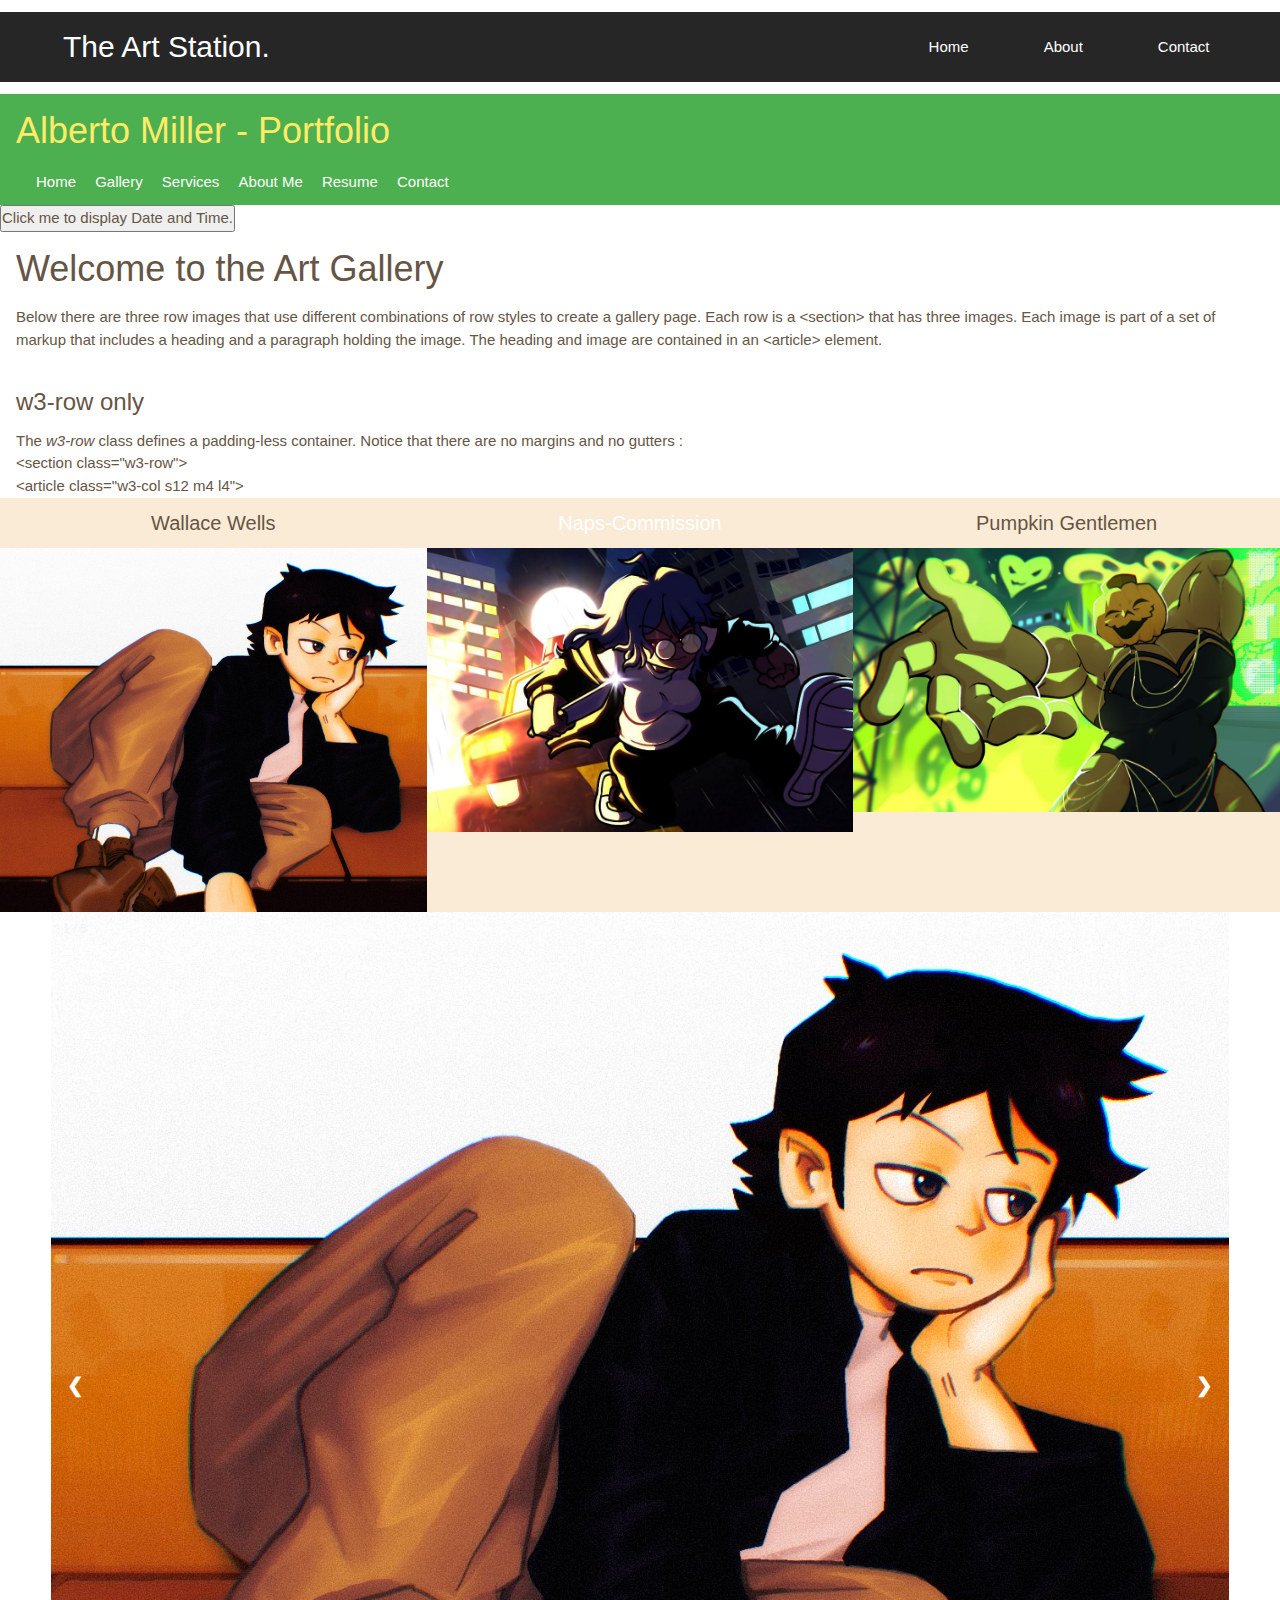
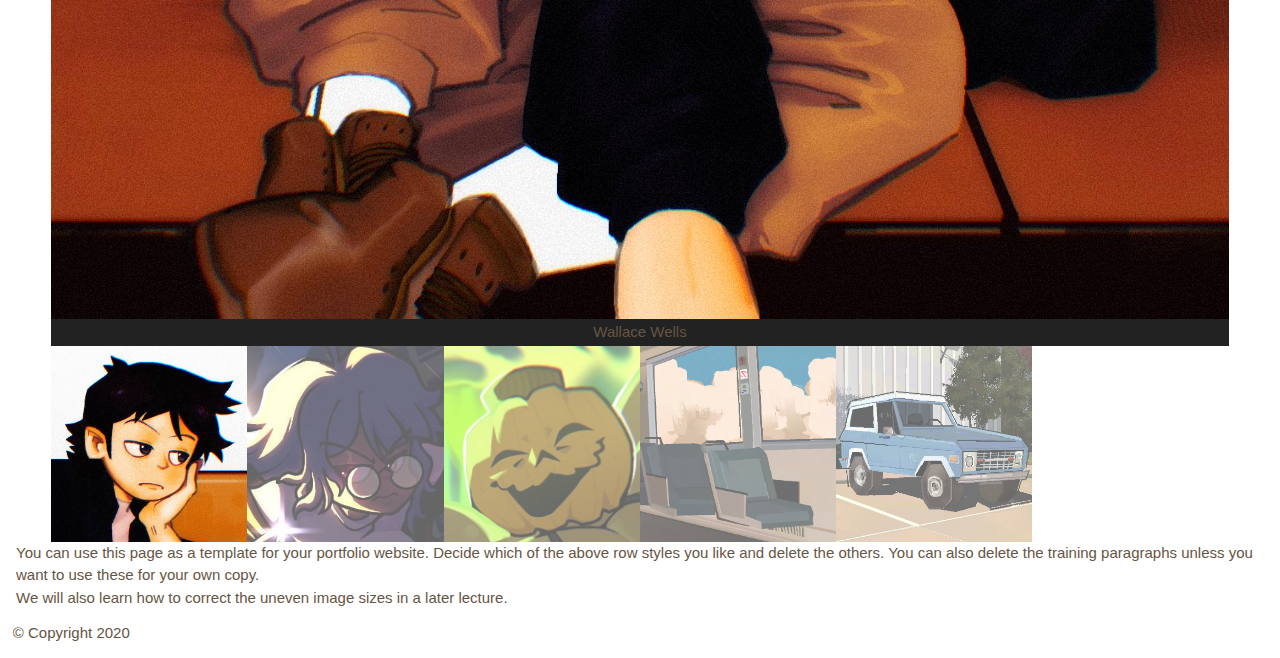
<file: responsive_template_2024/index.html>
<!DOCTYPE html>
<html lang="en">
    <head>
        <title>W3.CSS</title>
        <meta name="viewport" content="width=device-width, initial-scale=1">
        <link rel="stylesheet" href="https://www.w3schools.com/w3css/4/w3.css">
        <link rel="stylesheet" href="css/my-styles.css">
    </head>
    <body>
        <header>
            <div class="container"> 
                <nav class="navbar">
                  <a href="#" class="nav-branding">The Art Station.</a>
                  <ul class="nav-menu">
                    <li class="nav-item">
                      <a href="#" class="nav-link">Home</a>
                    </li>
                    <li class="nav-item">
                      <a href="#" class="nav-link">About</a>
                    </li>
                    <li class="nav-item">
                      <a href="#" class="nav-link">Contact</a>
                    </li>
                  </ul>
                  <div class="hamburger">
                    <span class="bar"></span>
                    <span class="bar"></span>
                    <span class="bar"></span>
                  </div>
                </nav>
             </div>
           </header>
        <div>
            <header class="w3-container w3-green">  <!--w3-container adds 16 pixels of padding 
                around each element; w3-green makes the background green -->
                <h1>Alberto Miller - Portfolio</h1>
                <nav>
                    <ul>
                        <li><a href="index.html">Home</a></li>
                        <li><a href="gallery.html">Gallery</a></li>
                        <li><a href="services.html">Services</a></li>
                        <li><a href="about.html">About Me</a></li>
                        <li><a href="resume.html">Resume</a></li>
                        <li><a href="contact.html">Contact</a></li>
                    </ul>
                </nav>
            </header>
            <button type="button"
            onclick="document.getElementById('demo').innerHTML =
            Date()">Click me to display Date and Time.</button>

            <p id="demo"></p>
        </body>
        </html>
            <div class="w3-container">
                <h1>Welcome to the Art Gallery</h1>
            </div>
            
            <section class="w3-container ">
                <p>Below there are three row images that use different combinations of row styles to 
                    create a gallery page. Each row is a &lt;section&gt; that has three images. 
                    Each image is part of a set of markup that includes a heading and a paragraph 
                    holding the image. The heading and image are contained in an &lt;article&gt; 
                    element.</p>
            </section>
                
            <section class="w3-container"> <!-- w3-container adds 16 pixels of padding around each element -->
                <br>
                <h3>w3-row only</h3>
                <p>The <i>w3-row</i> class defines a padding-less container. Notice that there are no 
                    margins and no gutters :</p>
                <p>&lt;section class="w3-row"&gt;<br>
                    &lt;article class="w3-col s12 m4 l4"&gt;</p>
            </section>
        
            <section class="w3-row row-color-1"> <!-- In this row, we  have the w3-row class only, which defines 
                a padding-less container. Without the w3-container property, you don't get padding 
                between the elements. -->
                
                <article class="w3-col s12 m4 l4">
                    <h4>Wallace Wells</h4>
                    <p><img src="assets/WallaceWells_72.jpg" alt="Photo of vine snake"></p>
                </article>
                <article class="w3-col s12 m4 l4">
                    <h4><a title="mantis">Naps-Commission</a></h4>
                    <p><a href="assets/Commission01_72.jpg"><img src="assets/Commission01_72.jpg" alt="Photo of praying mantis"></a></p>
                </article>
                <article class="w3-col s12 m4 l4">
                    <h4>Pumpkin Gentlemen</h4>
                    <p><img src="assets/PumpkinShowdown_72.jpg" alt="Photo of jaguar"></p>
                </article>
            </section>

                    <!-- Container for the image gallery -->
<div class="container">

    <!-- Full-width images with number text -->
    <div class="mySlides">
      <div class="numbertext">1 / 5</div>
        <img src="assets/WallaceWells_72.jpg" style="width: 100%">
    </div>
  
    <div class="mySlides">
      <div class="numbertext">2 / 5</div>
        <img src="assets/Commission01_72.jpg" style="width:100%">
    </div>
  
    <div class="mySlides">
      <div class="numbertext">3 / 5</div>
        <img src="assets/PumpkinShowdown_72.jpg" style="width:100%">
    </div>
  
    <div class="mySlides">
      <div class="numbertext">4 / 5</div>
        <img src="assets/HeavyPainting01_72.jpg" style="width:100%">
    </div>
  
    <div class="mySlides">
      <div class="numbertext">5 / 5</div>
        <img src="assets/HeavyPainting02_72.jpg" style="width:100%">
    </div>
  
    <!-- Next and previous buttons -->
    <a class="prev" onclick="plusSlides(-1)">&#10094;</a>
    <a class="next" onclick="plusSlides(1)">&#10095;</a>
  
    <!-- Image text -->
    <div class="caption-container">
      <p id="caption"></p>
    </div>
  
    <!-- Thumbnail images -->
    <div class="row">
      <div class="column">
        <img class="demo cursor" src="assets/WallaceWells_thumbnail.jpg" style="width:100%" onclick="currentSlide(1)" alt="Wallace Wells">
      </div>
      <div class="column">
        <img class="demo cursor" src="assets/Commission01_thumbnail.jpg" style="width:100%" onclick="currentSlide(2)" alt="LiteralNaps">
      </div>
      <div class="column">
        <img class="demo cursor" src="assets/PumpkinShowdown_thumbnail.jpg" style="width:100%" onclick="currentSlide(3)" alt="Pumpkin">
      </div>
      <div class="column">
        <img class="demo cursor" src="assets/HeavyPainting01_thumbnail.jpg" style="width:100%" onclick="currentSlide(4)" alt="Studies 01">
      </div>
      <div class="column">
        <img class="demo cursor" src="assets/HeavyPainting02_thumbnail.jpg" style="width:100%" onclick="currentSlide(5)" alt="Studies 02">
      </div>
    </div>
  </div>

  <script>
    let slideIndex = 1;
showSlides(slideIndex);

// Next/previous controls
function plusSlides(n) {
  showSlides(slideIndex += n);
}

// Thumbnail image controls
function currentSlide(n) {
  showSlides(slideIndex = n);
}

function showSlides(n) {
  let i;
  let slides = document.getElementsByClassName("mySlides");
  let dots = document.getElementsByClassName("demo");
  let captionText = document.getElementById("caption");
  if (n > slides.length) {slideIndex = 1}
  if (n < 1) {slideIndex = slides.length}
  for (i = 0; i < slides.length; i++) {
    slides[i].style.display = "none";
  }
  for (i = 0; i < dots.length; i++) {
    dots[i].className = dots[i].className.replace(" active", "");
  }
  slides[slideIndex-1].style.display = "block";
  dots[slideIndex-1].className += " active";
  captionText.innerHTML = dots[slideIndex-1].alt;
}
  </script>

  <script>
    const hamburger = document.querySelector(".hamburger");
const navMenu = document.querySelector(".nav-menu");

hamburger.addEventListener("click", () => {
  hamburger.classList.toggle("active");
  navMenu.classList.toggle("active");
})

document.querySelectorAll(".nav-link").forEach(n => n.addEventListener("click", () => {
  hamburger.classList.remove("active");
  navMenu.classList.remove("active");
}))
  </script>
           
            <section class="w3-container">
                <p>You can use this page as a template for your portfolio website. 
                    Decide which of the above row styles you like and delete the others. 
                    You can also delete the training paragraphs unless you want to use these 
                    for your own copy.</p>
                <p>We will also learn how to correct the uneven image sizes in a later lecture.</p>
            </section>  

            <footer>
                <p>&copy; Copyright 2020</p>
            </footer>
        </div>
	</body>
</html>
</file>
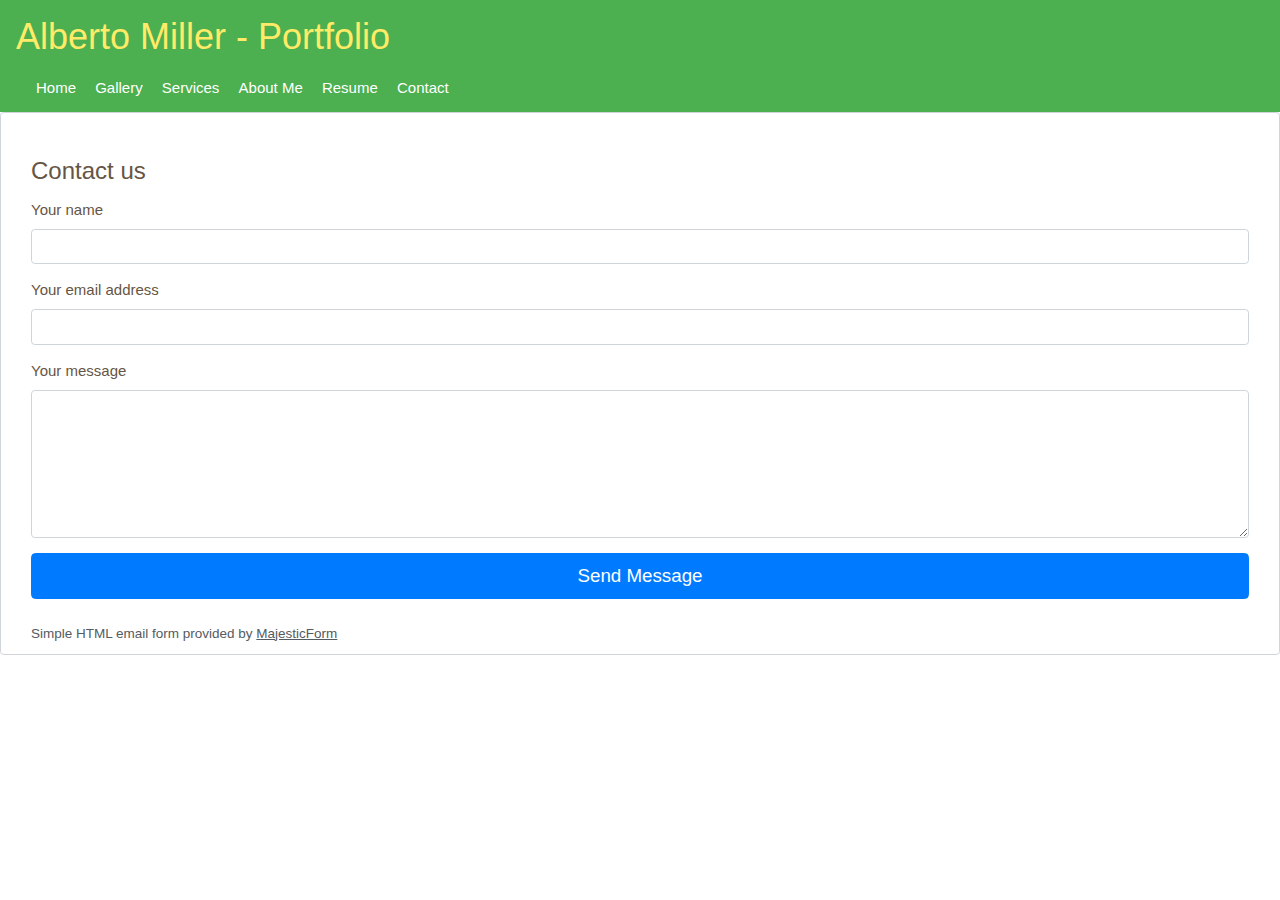
<file: responsive_template_2024/contact.html>
<!DOCTYPE html>
<head>
    <title>W3.CSS</title>
    <meta name="viewport" content="width=device-width, initial-scale=1">
    <link rel="stylesheet" href="https://www.w3schools.com/w3css/4/w3.css">
    <link rel="stylesheet" href="css/my-styles.css">
</head>

<body>
    <header class="w3-container w3-green">  <!--w3-container adds 16 pixels of padding 
        around each element; w3-green makes the background green -->
        <h1>Alberto Miller - Portfolio</h1>
        <nav>
            <ul>
                <li><a href="index.html">Home</a></li>
                <li><a href="gallery.html">Gallery</a></li>
                <li><a href="services.html">Services</a></li>
                <li><a href="about.html">About Me</a></li>
                <li><a href="resume.html">Resume</a></li>
                <li><a href="contact.html">Contact</a></li>
            </ul>
        </nav>
    </header>

<div class="fcf-body">

    <div id="fcf-form">
    <h3 class="fcf-h3">Contact us</h3>

    <form id="fcf-form-id" class="fcf-form-class" method="post" action="https://formsubmit.co/princealbertojr@gmail.com">
        
        <div class="fcf-form-group">
            <label for="Name" class="fcf-label">Your name</label>
            <div class="fcf-input-group">
                <input type="text" id="Name" name="Name" class="fcf-form-control" required>
            </div>
        </div>

        <div class="fcf-form-group">
            <label for="Email" class="fcf-label">Your email address</label>
            <div class="fcf-input-group">
                <input type="email" id="Email" name="Email" class="fcf-form-control" required>
            </div>
        </div>

        <div class="fcf-form-group">
            <label for="Message" class="fcf-label">Your message</label>
            <div class="fcf-input-group">
                <textarea id="Message" name="Message" class="fcf-form-control" rows="6" maxlength="3000" required></textarea>
            </div>
        </div>

        <div class="fcf-form-group">
            <button type="submit" id="fcf-button" class="fcf-btn fcf-btn-primary fcf-btn-lg fcf-btn-block">Send Message</button>
        </div>

        <div class="fcf-credit" id="fcf-credit">
        Simple HTML email form provided by <a href="https://www.majesticform.com" target="_blank">MajesticForm</a>
        </div>

    </form>
    </div>

</div>

</body>
</html>
</file>
<file: responsive_template_2024/css/my-styles.css>
*{
    padding: 0;
    margin: 0;
    }
  
    header{
    background-color: #262626;
    }
  
    li{
    list-style: none;
    }
  
    a{
    color: white;
    text-decoration: none;
    }
  
    .container{
    max-width: 1224px;
    width: 92%;
    margin: 0 auto;
    }
  
    .navbar{
    min-height: 70px;
    display: flex;
    justify-content: space-between;
    align-items: center;
    }
  
    .nav-branding{
    font-size: 2rem;
    }
  
    .nav-menu{
    display: flex;
    justify-content: space-between;
    align-items: center;
    gap: 60px;
    }
  
    .nav-link{
    transition: 0.3s ease-out;
    }
  
    .nav-link:hover{
    color: dodgerblue;
    }
  
    .hamburger{
    display: none;
    cursor: pointer;
  }
  
    .bar{
    display: block;
    width: 25px;
    height: 3px;
    margin: 5px auto;
    -webkit-transition: all 0.3s ease;
    transition: all 0.3s ease;
    background-color: white;
    }
  
     @media(max-width:1024px){
    .hamburger{
      display: block;
    }
  
    .hamburger.active .bar:nth-child(2){
      opacity: 0;
    }
    .hamburger.active .bar:nth-child(1){
      transform: translateY(8px) rotate(45deg);
    }
    .hamburger.active .bar:nth-child(3){
      transform: translateY(-8px) rotate(-45deg);
    }
  
    .nav-menu{
      position: fixed;
      left: -100%;
      top: 70px;
      gap: 0;
      flex-direction: column;
      background-color: #262626;
      width: 100%;
      text-align: center;
      transition: 0.3s;
    }
  
    .nav-item{
      margin: 16px 0;
    }
  
    .nav-menu.active{
      left: 0;
    }
    }
        
        * {
        font-family: Arial, Verdana, sans-serif;
        color: #665544;
        box-sizing: border-box;}
        
        header h1 {
        color: #FFEB67; }

        article h4 {
        text-align: center;}

        section h3 {
            font-weight: normal;
        }

        article img {
        max-width: 100%;
        height:auto;}

        nav, #feature, footer {
        margin: 1%; }

        nav li {
        display: inline;
		padding: 0.5em;
        color: white;}

        .row-color-1 {
            background-color:antiquewhite;
        }
        * {
            box-sizing: border-box;
          }
          
          /* Position the image container (needed to position the left and right arrows) */
          .container {
            position: relative;
          }
          
          /* Hide the images by default */
          .mySlides {
            display: none;
          }
          
          /* Add a pointer when hovering over the thumbnail images */
          .cursor {
            cursor: pointer;
          }
          
          /* Next & previous buttons */
          .prev,
          .next {
            cursor: pointer;
            position: absolute;
            top: 40%;
            width: auto;
            padding: 16px;
            margin-top: -50px;
            color: white;
            font-weight: bold;
            font-size: 20px;
            border-radius: 0 3px 3px 0;
            user-select: none;
            -webkit-user-select: none;
          }
          
          /* Position the "next button" to the right */
          .next {
            right: 0;
            border-radius: 3px 0 0 3px;
          }
          
          /* On hover, add a black background color with a little bit see-through */
          .prev:hover,
          .next:hover {
            background-color: rgba(0, 0, 0, 0.8);
          }
          
          /* Number text (1/3 etc) */
          .numbertext {
            color: #f2f2f2;
            font-size: 12px;
            padding: 8px 12px;
            position: absolute;
            top: 0;
          }
          
          /* Container for image text */
          .caption-container {
            text-align: center;
            background-color: #222;
            padding: 2px 16px;
            color: white;
          }
          
          .row:after {
            content: "";
            display: table;
            clear: both;
          }
          
          /* Six columns side by side */
          .column {
            float: left;
            width: 16.66%;
          }
          
          /* Add a transparency effect for thumnbail images */
          .demo {
            opacity: 0.6;
          }
          
          .active,
          .demo:hover {
            opacity: 1;
          }

          /* CONTACT PAGE */

          #fcf-form {
            display:block;
        }
        
        .fcf-body {
            margin: 0;
            font-family: -apple-system, Arial, sans-serif;
            font-size: 1rem;
            font-weight: 400;
            line-height: 1.5;
            color: #212529;
            text-align: left;
            background-color: #fff;
            padding: 30px;
            padding-bottom: 10px;
            border: 1px solid #ced4da;
            border-radius: 0.25rem;
            max-width: 100%;
        }
        
        .fcf-form-group {
            margin-bottom: 1rem;
        }
        
        .fcf-input-group {
            position: relative;
            display: -ms-flexbox;
            display: flex;
            -ms-flex-wrap: wrap;
            flex-wrap: wrap;
            -ms-flex-align: stretch;
            align-items: stretch;
            width: 100%;
        }
        
        .fcf-form-control {
            display: block;
            width: 100%;
            height: calc(1.5em + 0.75rem + 2px);
            padding: 0.375rem 0.75rem;
            font-size: 1rem;
            font-weight: 400;
            line-height: 1.5;
            color: #495057;
            background-color: #fff;
            background-clip: padding-box;
            border: 1px solid #ced4da;
            outline: none;
            border-radius: 0.25rem;
            transition: border-color 0.15s ease-in-out, box-shadow 0.15s ease-in-out;
        }
        
        .fcf-form-control:focus {
            border: 1px solid #313131;
        }
        
        select.fcf-form-control[size], select.fcf-form-control[multiple] {
            height: auto;
        }
        
        textarea.fcf-form-control {
            font-family: -apple-system, Arial, sans-serif;
            height: auto;
        }
        
        label.fcf-label {
            display: inline-block;
            margin-bottom: 0.5rem;
        }
        
        .fcf-credit {
            padding-top: 10px;
            font-size: 0.9rem;
            color: #545b62;
        }
        
        .fcf-credit a {
            color: #545b62;
            text-decoration: underline;
        }
        
        .fcf-credit a:hover {
            color: #0056b3;
            text-decoration: underline;
        }
        
        .fcf-btn {
            display: inline-block;
            font-weight: 400;
            color: #212529;
            text-align: center;
            vertical-align: middle;
            cursor: pointer;
            -webkit-user-select: none;
            -moz-user-select: none;
            -ms-user-select: none;
            user-select: none;
            background-color: transparent;
            border: 1px solid transparent;
            padding: 0.375rem 0.75rem;
            font-size: 1rem;
            line-height: 1.5;
            border-radius: 0.25rem;
            transition: color 0.15s ease-in-out, background-color 0.15s ease-in-out, border-color 0.15s ease-in-out, box-shadow 0.15s ease-in-out;
        }
        
        @media (prefers-reduced-motion: reduce) {
            .fcf-btn {
                transition: none;
            }
        }
        
        .fcf-btn:hover {
            color: #212529;
            text-decoration: none;
        }
        
        .fcf-btn:focus, .fcf-btn.focus {
            outline: 0;
            box-shadow: 0 0 0 0.2rem rgba(0, 123, 255, 0.25);
        }
        
        .fcf-btn-primary {
            color: #fff;
            background-color: #007bff;
            border-color: #007bff;
        }
        
        .fcf-btn-primary:hover {
            color: #fff;
            background-color: #0069d9;
            border-color: #0062cc;
        }
        
        .fcf-btn-primary:focus, .fcf-btn-primary.focus {
            color: #fff;
            background-color: #0069d9;
            border-color: #0062cc;
            box-shadow: 0 0 0 0.2rem rgba(38, 143, 255, 0.5);
        }
        
        .fcf-btn-lg, .fcf-btn-group-lg>.fcf-btn {
            padding: 0.5rem 1rem;
            font-size: 1.25rem;
            line-height: 1.5;
            border-radius: 0.3rem;
        }
        
        .fcf-btn-block {
            display: block;
            width: 100%;
        }
        
        .fcf-btn-block+.fcf-btn-block {
            margin-top: 0.5rem;
        }
        
        input[type="submit"].fcf-btn-block, input[type="reset"].fcf-btn-block, input[type="button"].fcf-btn-block {
            width: 100%;
        }
</file>
